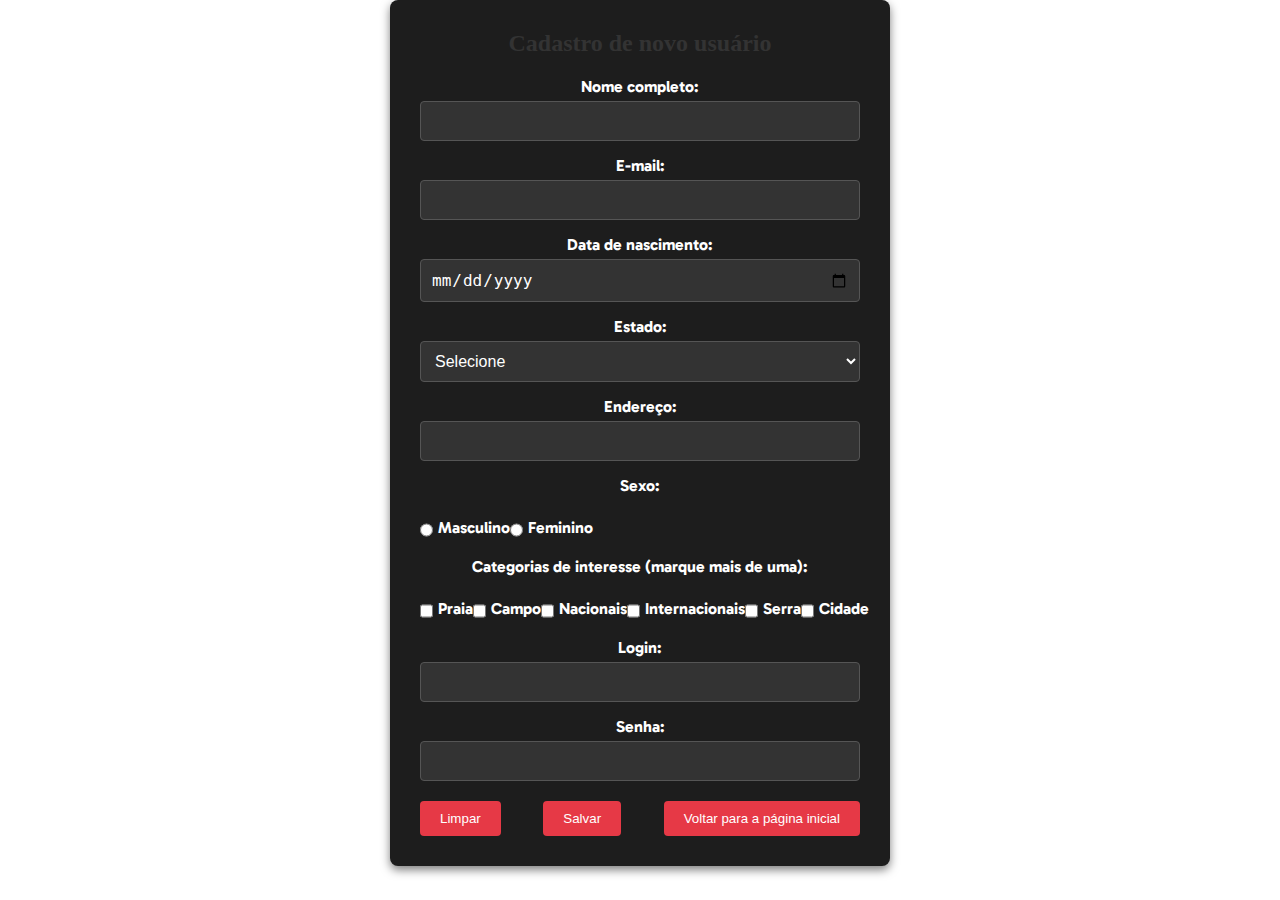
<file: cadastro.html>
<!DOCTYPE html>
<html lang="pt-BR">

<head>
    <meta charset="UTF-8">
    <meta name="viewport" content="width=device-width, initial-scale=1.0">
    <title>Cadastro de novo usuário</title>
    <link rel="stylesheet" href="assets/css/styles.css">
</head>

<body>
    <div class="auth-container">
        <h2>Cadastro de novo usuário</h2>
        <form>
            <div class="form-group">
                <label for="nome">Nome completo:</label>
                <input type="text" id="nome" name="nome" class="form-control" required>
            </div>
            <div class="form-group">
                <label for="email">E-mail:</label>
                <input type="email" id="email" name="email" class="form-control" required>
            </div>
            <div class="form-group">
                <label for="data-nascimento">Data de nascimento:</label>
                <input type="date" id="data-nascimento" name="data-nascimento" class="form-control" required>
            </div>
            <div class="form-group">
                <label for="estado">Estado:</label>
                <select id="estado" name="estado" class="form-control" required>
                    <option value="">Selecione</option>
                    <option value="SP">São Paulo</option>
                    <option value="RJ">Rio de Janeiro</option>
                </select>
            </div>
            <div class="form-group">
                <label for="endereco">Endereço:</label>
                <input type="text" id="endereco" name="endereco" class="form-control" required>
            </div>
            <div class="form-group">
                <label for="sexo">Sexo:</label><br>
                <div class="flex">
                    <input type="radio" id="masculino" name="sexo" value="Masculino" required>
                    <label for="masculino">Masculino</label>
                    <input type="radio" id="feminino" name="sexo" value="Feminino" required>
                    <label for="feminino">Feminino</label>
                </div>

            </div>
            <div class="form-group">
                <label>Categorias de interesse (marque mais de uma):</label><br>
                <div class="flex">
                    <input type="checkbox" id="praia" name="interesse" value="Praia">
                    <label for="praia">Praia</label>
                    <input type="checkbox" id="campo" name="interesse" value="Campo">
                    <label for="campo">Campo</label>
                    <input type="checkbox" id="nacionais" name="interesse" value="Nacionais">
                    <label for="nacionais">Nacionais</label>
                    <input type="checkbox" id="internacionais" name="interesse" value="Internacionais">
                    <label for="internacionais">Internacionais</label>
                    <input type="checkbox" id="serra" name="interesse" value="Serra">
                    <label for="serra">Serra</label>
                    <input type="checkbox" id="cidade" name="interesse" value="Cidade">
                    <label for="cidade">Cidade</label>
                </div>

            </div>
            <div class="form-group">
                <label for="loginCadastro">Login:</label>
                <input type="text" id="loginCadastro" name="loginCadastro" class="form-control" required>
            </div>
            <div class="form-group">
                <label for="senhaCadastro">Senha:</label>
                <input type="password" id="senhaCadastro" name="senhaCadastro" class="form-control" required>
            </div>
            <div class="form-actions flex">
                <button type="reset" class="btn">Limpar</button>
                <button type="submit" class="btn">Salvar</button>
                <button type="button" class="btn" onclick="window.location.href='index.html'">Voltar para a página inicial</button>
            </div>
        </form>
    </div>
</body>

</html>
</file>
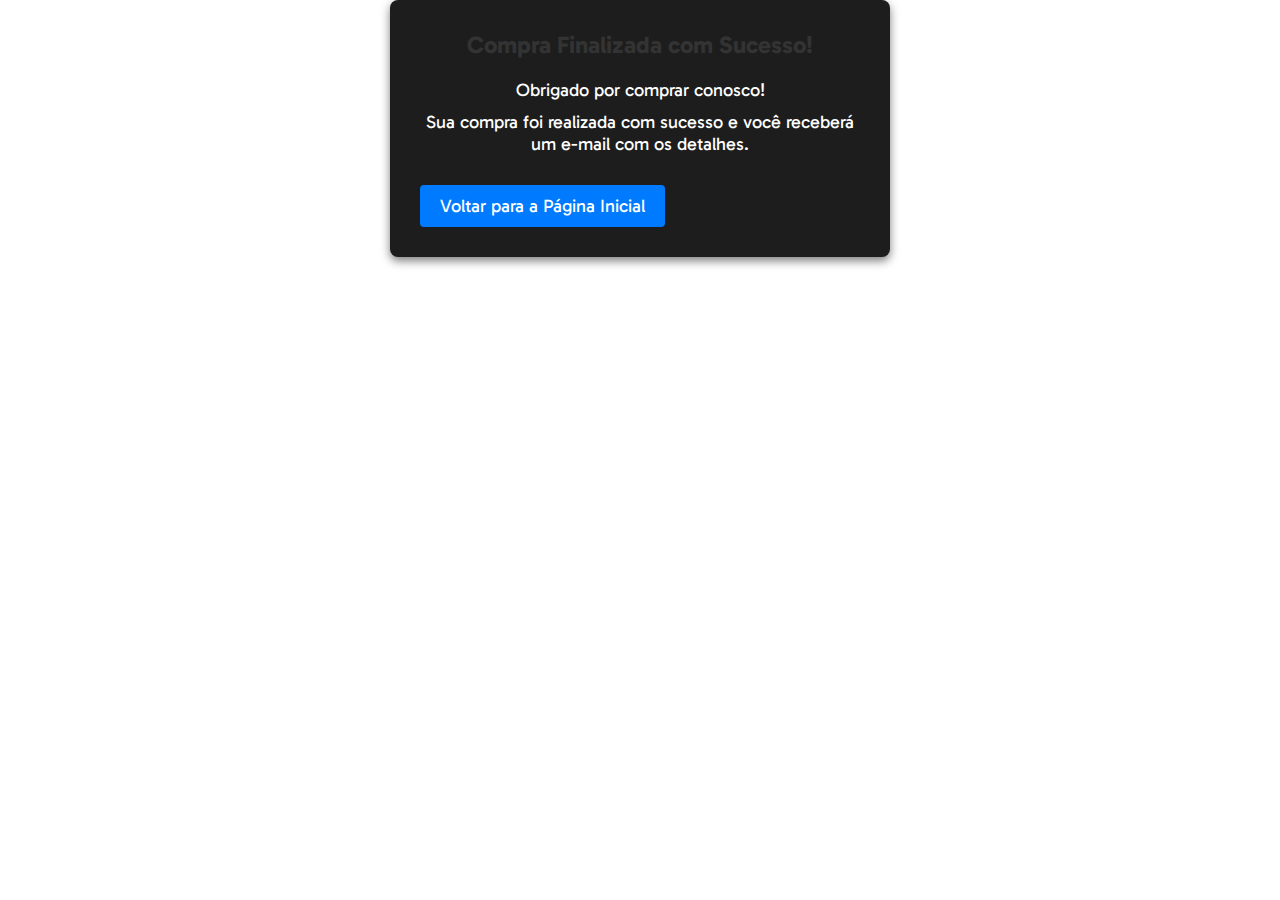
<file: finalizacao.html>
<!DOCTYPE html>
<html lang="pt-BR">
<head>
    <meta charset="UTF-8">
    <meta name="viewport" content="width=device-width, initial-scale=1.0">
    <title>Compra Finalizada</title>
    <link rel="stylesheet" href="assets/css/styles.css">
</head>
<body>
    <div class="auth-container">
        <h2 class="page-title">Compra Finalizada com Sucesso!</h2>
        <div class="success-message">
            <p>Obrigado por comprar conosco!</p>
            <p>Sua compra foi realizada com sucesso e você receberá um e-mail com os detalhes.</p>
        </div>
        <div class="form-actions">
            <button class="voltar-btn" onclick="window.location.href='index.html'">Voltar para a Página Inicial</button>
        </div>
    </div>
</body>
</html>
</file>
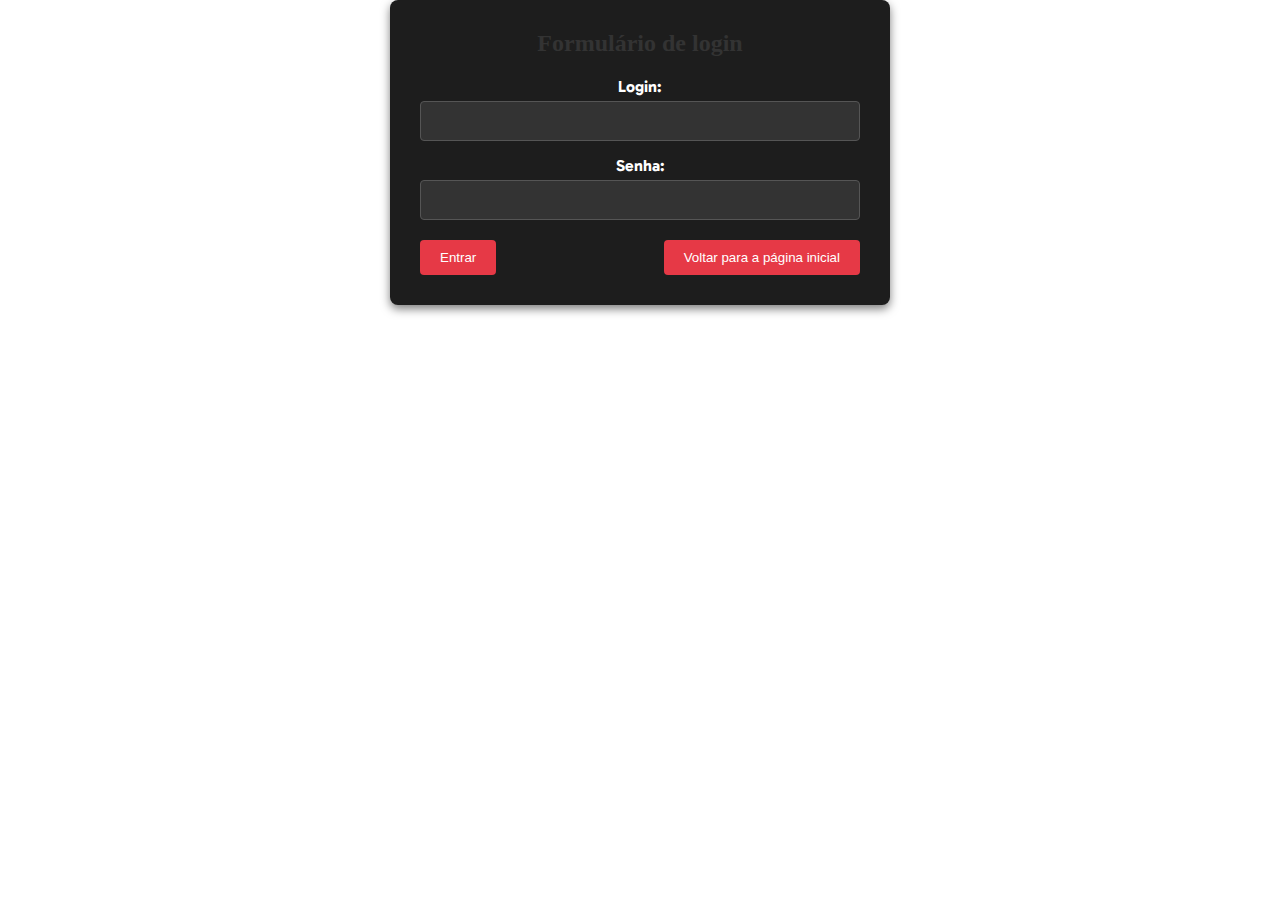
<file: login.html>
<!DOCTYPE html>
<html lang="pt-BR">
<head>
    <meta charset="UTF-8">
    <meta name="viewport" content="width=device-width, initial-scale=1.0">
    <title>Login</title>
    <link rel="stylesheet" href="assets/css/styles.css">
</head>
<body>
    <div class="auth-container">
        <h2>Formulário de login</h2>
        <form>
            <div class="form-group">
                <label for="login">Login:</label>
                <input type="text" id="login" name="login" class="form-control" required>
            </div>
            <div class="form-group">
                <label for="senha">Senha:</label>
                <input type="password" id="senha" name="senha" class="form-control" required>
            </div>
            <div class="form-actions">
                <button type="submit" class="btn">Entrar</button>
                <button type="button" class="btn" onclick="window.location.href='index.html'">Voltar para a página inicial</button>
            </div>
        </form>
    </div>
</body>
</html>
</file>
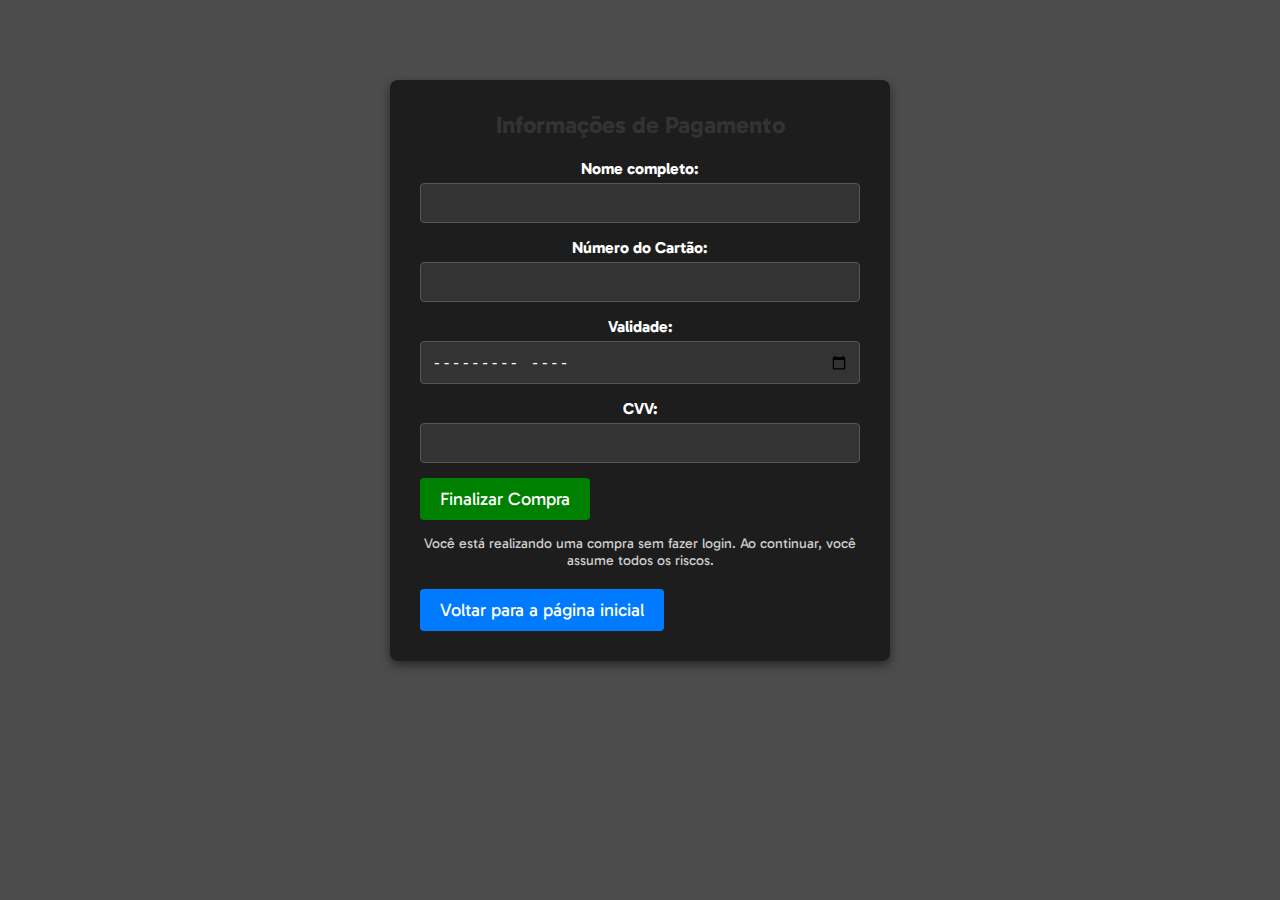
<file: pagamento.html>
<!DOCTYPE html>
<html lang="pt-BR">
<head>
    <meta charset="UTF-8">
    <meta name="viewport" content="width=device-width, initial-scale=1.0">
    <title>Informações de Pagamento</title>
    <link rel="stylesheet" href="assets/css/styles.css">
</head>
<body style="height: 100dvh; background-color: rgba(0, 0, 0, 0.7); padding-top: 80px;">
    <div class="auth-container">
        <h2 class="page-title">Informações de Pagamento</h2>

        <form>
            <div class="form-group">
                <label for="nome">Nome completo:</label>
                <input type="text" id="nome" name="nome" class="form-control" required>
            </div>
            <div class="form-group">
                <label for="numero-cartao">Número do Cartão:</label>
                <input type="text" id="numero-cartao" name="numero-cartao" class="form-control" required>
            </div>
            <div class="form-group">
                <label for="validade-cartao">Validade:</label>
                <input type="month" id="validade-cartao" name="validade-cartao" class="form-control" required>
            </div>
            <div class="form-group">
                <label for="cvv">CVV:</label>
                <input type="text" id="cvv" name="cvv" class="form-control" maxlength="3" required>
            </div>

            <div class="button-container">
                <button type="submit" class="btn-comprar" style="background-color: green;" onclick="window.location.href='finalizacao.html'">Finalizar Compra</button>
            </div>

            <p class="login-warning">Você está realizando uma compra sem fazer login. Ao continuar, você assume todos os riscos.</p>
        </form>

        <div class="form-actions">
            <button type="button" class="btn voltar-btn" onclick="window.location.href='index.html'">Voltar para a página inicial</button>
        </div>
    </div>
</body>
</html>
</file>
<file: assets/css/styles.css>
@import url('https://fonts.googleapis.com/css2?family=Gabarito:wght@400..900&display=swap');
/* Importando a biblioteca do Google Fonts */

* {
    padding: 0;
    margin: 0;
    box-sizing: border-box;
}

.container {
    width: 100%;
    min-height: 100dvh;
    height: auto;
    display: flex;
    flex-direction: column;
    align-items: center;
    background-color: #141414;
}

.navbar {
    width: 100%;
    background-color: #333;
    display: flex;
    justify-content: space-between;
    align-items: center;
    padding: 15px 30px;
    transition: all .2s ease-in-out;
    font-family: Gabarito;
}

.navbar .logo a {
    color: white;
    text-decoration: none;
    font-size: 24px;
    font-weight: bold;
}

.nav-links {
    list-style: none;
    display: flex;
    gap: 20px;
    transition: all .2s ease-in-out;
}

.nav-links li a {
    color: white;
    text-decoration: none;
    font-size: 18px;
}

.hamburger {
    display: none;
    font-size: 28px;
    cursor: pointer;
    color: white;
}

@media (max-width: 768px) {
    .nav-links {
        display: flex;
        flex-direction: column;
        width: 100%;
        position: absolute;
        top: -250px;
        left: 0;
        background-color: #333;
        padding: 10px 0;
        text-align: center;
        z-index: 2;
    }

    .nav-links li {
        margin: 10px 0;
    }

    .hamburger {
        display: block;
    }

    .nav-active .nav-links {
        display: flex;
    }
}

header {
    width: 100%;
    height: auto;
    overflow: hidden;
    position: relative;
    display: flex;
    flex-direction: column;
    align-items: center;
}

.slider {
    width: 100%;
    height: 600px;
    position: relative;
    display: flex;
    overflow: hidden;
}

.slide {
    width: 100%;
    height: 100%;
    background-size: cover;
    background-position: center;
    opacity: 0;
    position: absolute;
    transition: opacity 0.5s ease-in-out;
}

.active-slide {
    opacity: 1;
    position: relative;
    z-index: 1;
}

.buttons {
    margin-top: 10px;
    display: flex;
    justify-content: space-between;
    max-width: 400px;
}

.buttons button {
    background-color: transparent;
    border: none;
    color: white;
    padding: 5px 10px;
    cursor: pointer;
    font-family: Gabarito;
    font-size: 24px;
}

.buttons button:hover {
    scale: 1.2;
    transition: all 0.2s ease-in-out;
}

.grid {
    display: flex;
    flex-wrap: wrap;
    justify-content: center;
    gap: 20px;
    margin-top: 20px;
    width: 100%;
    max-width: 1200px;
    padding: 20px 20px;
    min-height: 400px;
    max-height: 500px;
    overflow-y: hidden;
    z-index: 0;
    margin-bottom: 100px;
    box-shadow: 2px 2px 0px #141414;
}

.card {
    min-width: 200px;
    height: fit-content;
    text-align: center;
    background-color: white;
    display: flex;
    flex-direction: column;
    transition: all .2s ease-in-out;
}

.card-image {
    width: 100%;
    height: 150px;
    background-color: #f0f0f0;
    background-size: cover;
}

.card button {
    background-color: #7c7c7c;
    border: none;
    padding: 5px 10px;
    cursor: pointer;
    font-family: Gabarito;
    margin-top: auto;
    width: 100%;
    color: rgb(255, 255, 255);
}

.card button:hover {
    background-color: #e0e0e0;
    color: #141414;
}

.container>p {
    font-family: Gabarito;
    margin-top: 20px;
    margin-bottom: 10px;
    text-align: center;
}

.modal {
    display: none;
    position: fixed;
    z-index: 1;
    left: 0;
    top: 0;
    width: 100%;
    height: 100%;
    background-color: rgba(0, 0, 0, 0.7);
    justify-content: center;
    align-items: center;
}

.modal-content {
    background-color: rgba(29, 29, 29, 0.9);
    border-radius: 12px;
    box-shadow: 0 4px 20px rgba(0, 0, 0, 0.5);
    padding: 20px;
    color: white;
    width: 90%;
    max-width: 600px;
    text-align: left;
    position: relative;
    font-family: Gabarito;
    height: auto;
}

.close {
    color: #000000;
    font-size: 28px;
    position: absolute;
    top: 20px;
    right: 20px;
    cursor: pointer;
    background-color: rgba(221, 221, 221, 0.5);
    border-radius: 25px;
    user-select: none;
}

.close:hover {
    color: rgb(151, 151, 151);
}

#modal-title {
    font-size: 24px;
    font-weight: bold;
    margin-bottom: 10px;
    user-select: none;
}

#modal-description {
    font-size: 16px;
    margin-bottom: 20px;
    line-height: 1.6;
    user-select: none;
}

#modal-price {
    font-size: 20px;
    font-weight: 100;
    margin-bottom: 20px;
    letter-spacing: 2px;
    text-align: right;
    user-select: none;
}

.modal-content button {
    color: white;
    padding: 10px 20px;
    border: none;
    border-radius: 6px;
    font-size: 18px;
    cursor: pointer;
    transition: background-color 0.3s ease;
}

.button-container {
    width: 100%;
    display: flex;
    justify-content: space-between;
    flex-wrap: wrap;
    
    button:hover {
        transform: scale(1.1);
        transition: all 0.2s ease-in-out;
    }
}

.modal-content .card-image {
    background-color: #333;
    height: 200px;
    width: 100%;
    margin-bottom: 20px;
    border-radius: 10px;
    background-size: cover;
    background-position: center;
}

.modal-content:nth-child(2) h2 {
    text-align: center;
    margin-bottom: 20px;
    font-size: 24px;
    color: white;
}

.modal-content:nth-child(2) .button-container {
    display: flex;
    justify-content: space-around;
    margin-top: 20px;
}

.modal-content .btn {
    background-color: #e63946;
    color: white;
    padding: 10px 20px;
    border: none;
    border-radius: 4px;
    cursor: pointer;
}

.modal-content .btn:hover {
    background-color: #d62839;
}

.auth-container {
    max-width: 500px;
    margin: 0 auto;
    padding: 20px;
    background-color: #f9f9f9;
    border-radius: 8px;
    box-shadow: 0 4px 10px rgba(0, 0, 0, 0.1);
}

.auth-container h2 {
    text-align: center;
    margin-bottom: 20px;
    font-size: 24px;
    color: #333;
}

.form-group {
    margin-bottom: 15px;
}

.form-group label {
    display: block;
    margin-bottom: 5px;
    font-weight: bold;
}

.form-control {
    width: 100%;
    padding: 10px;
    border: 1px solid #ccc;
    border-radius: 4px;
    font-size: 16px;
}

.form-group input[type="radio"],
.form-group input[type="checkbox"] {
    margin-right: 5px;
}

.form-actions {
    display: flex;
    justify-content: space-between;
    margin-top: 20px;
}

.btn {
    background-color: #e63946;
    color: white;
    padding: 10px 20px;
    border: none;
    border-radius: 4px;
    cursor: pointer;
}

.btn:hover {
    background-color: #d62839;
}

.flex {
    display: flex;
}

.page-title {
    text-align: center;
    font-family: 'Gabarito', sans-serif;
    color: white;
    margin-bottom: 20px;
    font-size: 28px;
}

.auth-container {
    max-width: 500px;
    margin: 0 auto;
    padding: 20px;
    background-color: #1d1d1d;
    border-radius: 8px;
    box-shadow: 0 4px 10px rgba(0, 0, 0, 0.5);
    color: white;
}

.form-group {
    margin-bottom: 15px;
}

.form-group label {
    display: block;
    margin-bottom: 5px;
    font-family: 'Gabarito', sans-serif;
    font-size: 16px;
}

.form-control {
    width: 100%;
    padding: 10px;
    border: 1px solid #555;
    border-radius: 4px;
    font-size: 16px;
    background-color: #333;
    color: white;
}

.form-control::placeholder {
    color: #ccc;
}

.form-actions {
    display: flex;
    justify-content: space-between;
    margin-top: 20px;
}

.btn-comprar {
    background-color: green;
    color: white;
    padding: 10px 20px;
    border: none;
    border-radius: 4px;
    cursor: pointer;
    font-family: 'Gabarito', sans-serif;
    font-size: 18px;
}

.btn-comprar:hover {
    background-color: darkgreen;
}

.login-warning {
    color: #ccc;
    font-size: 14px;
    text-align: center;
    margin-top: 15px;
    font-family: 'Gabarito', sans-serif;
}

.voltar-btn {
    background-color: #007bff;
    padding: 10px 20px;
    border: none;
    color: white;
    border-radius: 4px;
    cursor: pointer;
    font-family: 'Gabarito', sans-serif;
    font-size: 18px;
}

.voltar-btn:hover {
    background-color: #0056b3;
}

.auth-container {
    max-width: 500px;
    margin: 0 auto;
    padding: 30px;
    background-color: #1d1d1d;
    border-radius: 8px;
    box-shadow: 0 4px 10px rgba(0, 0, 0, 0.5);
    color: white;
    text-align: center;
}

.success-message {
    font-size: 18px;
    margin-bottom: 30px;
    font-family: 'Gabarito', sans-serif;
}

.success-message p {
    margin-bottom: 10px;
}

.voltar-btn {
    background-color: #007bff;
    padding: 10px 20px;
    border: none;
    color: white;
    border-radius: 4px;
    cursor: pointer;
    font-family: 'Gabarito', sans-serif;
    font-size: 18px;
}

.voltar-btn:hover {
    background-color: #0056b3;
}
</file>
